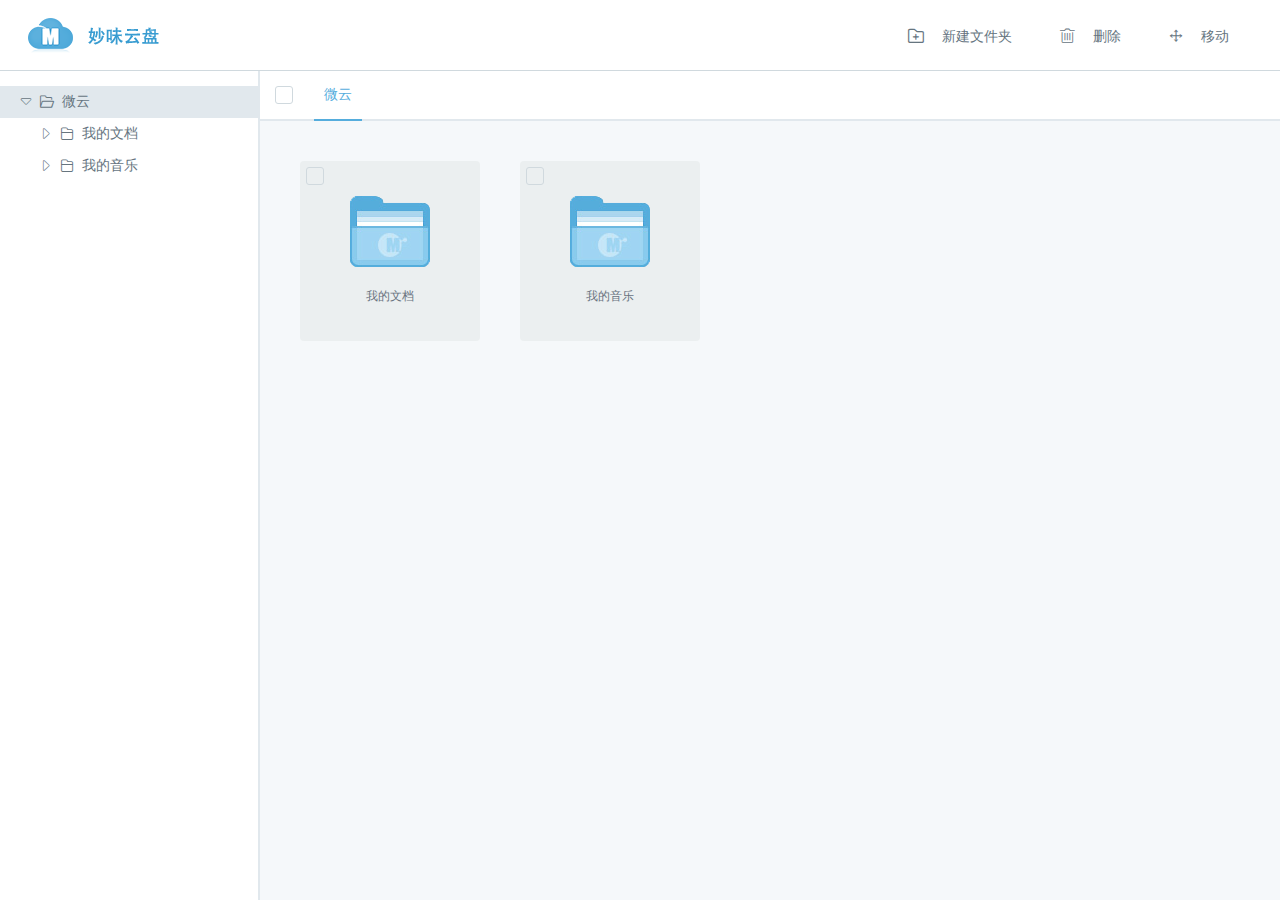
<file: index.html>
<!DOCTYPE html>
<html lang="en">

<head>
  <meta charset="UTF-8" />
  <meta name="viewport" content="width=device-width, initial-scale=1.0" />
  <title>Document</title>
  <link rel="stylesheet" href="css/index.css">
</head>

<body>
  <!-- 页面外框 -->
  <main id="page">
    <header id="header">
      <h1 id="logo">
        <img src="img/logo.png" alt="" srcset="" />
      </h1>
      <nav class="top-nav">
        <a class="create-btn iconfont icon-xinjian">新建文件夹</a>
        <a class="del-btn iconfont icon-lajitong">删除</a>
        <a class="move-btn iconfont icon-yidong">移动</a>
      </nav>
    </header>
    <!-- 内容区域 -->
    <div id="content">
      <aside id="tree-menu" class="tree-menu">
        <ul>
          <li class="open">
            <p class="has-child"><span>一级菜单</span></p>
            <ul>
              <li class="open">
                <p class="has-child active" style="padding-left: 68px;">
                  <span>二级菜单</span>
                </p>
                <ul>
                  <li>
                    <p style="padding-left: 96px;"><span>三级菜单</span></p>
                  </li>
                  <li>
                    <p style="padding-left: 96px;"><span>三级菜单</span></p>
                  </li>
                </ul>
              </li>
              <li>
                <p style="padding-left: 68px;"><span>二级菜单</span></p>
              </li>
            </ul>
          </li>
        </ul>
      </aside>
      <!-- 右侧内容 -->
      <article id="folder-content">
        <!-- 路径导航 -->
        <div id="breadmenu">
          <label class="checked-all checked">
            <input type="checkbox" id="checked-all" />
            <span class="iconfont icon-checkbox-checked"></span>
          </label>
          <nav class="bread-nav">
            <a href="">微云</a>
            <a href="">js课程</a>
            <span>DOM操作</span>
          </nav>
        </div>
        <!-- 文件夹区域 -->
        <ul id="folders">
          <!-- <li class="folder-item active">
            <img src="img/folder-b.png" alt="" />
            <span class="folder-name">js程序设计</span>
            <input type="text" class="editor" value="js程序设计" />
            <label for="" class="checked">
              <input type="checkbox" />
              <span class="iconfont icon-checkbox-checked"></span>
            </label>
          </li>
          <li class="folder-item">
            <img src="img/folder-b.png" alt="" />
            <span class="folder-name">js程序设计</span>
            <input type="text" class="editor" value="js程序设计" />
            <label for="" class="checked">
              <input type="checkbox" />
              <span class="iconfont icon-checkbox-checked"></span>
            </label>
          </li> -->
        </ul>
      </article>
    </div>
  </main>
  <ul id="contextmenu">
    <li class="iconfont icon-lajitong">删除</li>
    <li class="iconfont icon-yidong">移动到</li>
    <li class="iconfont icon-zhongmingming">重命名</li>
  </ul>
  <div class="alert alert-success">删除文件成功</div>
  <div class="alert alert-warning">请选择文件</div>
  <div id="mask"></div>
  <div class="move-alert">
    <h2 class="move-alert-title">选择存储位置</h2>
    <a class="clos iconfont icon-guanbi"></a>
    <div class="move-alert-menu tree-menu">
      <ul>
        <li class="open">
          <p class="has-child"><span>一级菜单</span></p>
          <ul>
            <li class="open">
              <p class="has-child active" style="padding-left: 68px;"><span>二级菜单</span></p>
              <ul>
                <li>
                  <p style="padding-left: 96px;"><span>三级菜单</span></p>
                </li>
                <li>
                  <p style="padding-left: 96px;"><span>三级菜单</span></p>
                </li>
              </ul>
            </li>
            <li>
              <p style="padding-left: 68px;"><span>二级菜单</span></p>
            </li>
          </ul>
        </li>
      </ul>
    </div>
    <nav class="confirm-btns">
      <a>确定</a>
      <a>取消</a>
    </nav>
  </div>
  <div class="confirm">
    <a class="clos iconfont icon-guanbi"></a>
    <p class="confirm-text iconfont icon-yiwen">确定要删除这个文件夹吗?</p>
    <nav class="confirm-btns">
      <a>确定</a>
      <a>取消</a>
    </nav>
  </div>
  <script src="js/data.js"></script>
  <script src="js/index.js"></script>
</body>

</html>
</file>
<file: css/index.css>
/* 默认样式重置 */

body,
h1,
h2,
h3,
h4,
h5,
h6,
p,
dl,
dd {
  margin: 0;
  font-family: "微软雅黑";
}
body {
  overflow-x: auto;
  overflow-y: hidden;
  background: #fff;
}
table {
  border-collapse: collapse;
  border-spacing: 0;
}
td,
th {
  padding: 0;
}
ul,
ol {
  margin: 0;
  padding: 0;
  list-style: none;
}
main {
  display: block;
}
a {
  text-decoration: none;
  cursor: pointer;
}
mark {
  background-color: none;
}
img {
  vertical-align: top;
}

/* 字体图标 */
@font-face {
  font-family: "iconfont";
  src: url("../font/iconfont.eot?t=1539779471217"); /* IE9*/
  src: url("../font/iconfont.eot?t=1539779471217#iefix")
      format("embedded-opentype"),
    /* IE6-IE8 */
      url("[data-uri]")
      format("woff"),
    url("../font/iconfont.ttf?t=1539779471217") format("truetype"),
    /* chrome, firefox, opera, Safari, Android, iOS 4.2+*/
      url("../font/iconfont.svg?t=1539779471217#iconfont") format("svg"); /* iOS 4.1- */
}
.iconfont {
  /* 引入图标使用到的字体 */
  font-family: "iconfont" !important;
}
.icon-iconset0196:before {
  /* 文件夹收缩状态 */
  content: "\e67f";
}
.icon-sanjiao-first:before {
  /*收缩状态三角形*/
  content: "\e633";
}
.icon-sanjiao-second:before {
  /*展开状态三角形*/
  content: "\e60b";
}
.icon-next:before {
  /*向右箭头*/
  content: "\e760";
}
.icon-xinjian:before {
  /*新建文件夹*/
  content: "\e606";
}
.icon-lajitong:before {
  /*垃圾桶*/
  content: "\e618";
}
.icon-checkbox-checked:before {
  /*选中状态的复选框*/
  content: "\e60c";
}
.icon-yidong:before {
  /*移动*/
  content: "\e781";
}
.icon-wenjianjia:before {
  /*文件夹展开状态*/
  content: "\e609";
}
.icon-guanbi:before {
  /*关闭图标*/
  content: "\e604";
}
.icon-jinggao:before {
  /*警告图标*/
  content: "\e66d";
}
.icon-queding:before {
  /*确定图标*/
  content: "\e650";
}
.icon-yiwen:before {
  /*疑问图标*/
  content: "\e642";
}
.icon-zhongmingming:before {
  /*重命名*/
  content: "\e645";
}
/* 页面架构 */
#page {
  display: flex;
  flex-direction: column;
  min-width: 1024px;
  height: 100vh;
}
#header {
  flex: none;
  height: 70px;
  padding: 0 28px;
  border-bottom: 1px solid #d0d9de;
}
#content {
  display: flex;
  flex: 1;
  overflow: hidden;
}
#tree-menu {
  flex: none;
  width: 258px;
  border-right: 2px solid #e1e8ed;
  overflow: auto;
  padding-top: 15px;
}
#folder-content {
  display: flex;
  flex: 1;
  flex-direction: column;
}
#breadmenu {
  flex: none;
  height: 48px;
  border-bottom: 2px solid #e1e8ed;
}
#folders {
  flex: 1;
  background: #f5f8fa;
  overflow: auto;
}
#folders:empty {
  background: #f5f8fa url(../img/cover-bg.png) no-repeat center !important;
}
/* 头部区域样式细节 */
#logo {
  float: left;
  margin-top: 18px;
}
.top-nav {
  margin-top: 17px;
  float: right;
}
.top-nav a {
  float: left;
  font: 14px/36px "微软雅黑";
  padding: 0 22px 0 24px;
  border: 1px solid transparent;
  color: #66757f;
  border-radius: 5px;
}
.top-nav a::before {
  margin-right: 18px;
}
.top-nav a:hover {
  border-color: #55addc;
  color: #55addc;
}

/* 侧边栏树形菜单样式 */

.tree-menu p {
  font: 14px/32px "微软雅黑";
  padding-left: 40px;
  color: #66757f;
  cursor: pointer;
}
.tree-menu .has-child::before {
  content: "\e633";
  float: left;
  margin-left: -20px;
  font-family: "iconfont";
  font-size: 12px;
}
.tree-menu p:hover {
  background: #f0f3f6;
}
.tree-menu span {
  position: relative;
  display: block;
  padding-left: 22px;
}
.tree-menu span::before {
  content: "\e67f";
  font-size: 14px;
  font-family: "iconfont";
  position: absolute;
  left: 0;
  top: 0;
}
.tree-menu li ul {
  display: none;
}
.tree-menu p.active {
  background-color: #e1e8ed;
}
.tree-menu .open > ul {
  display: block;
}
.tree-menu .open > .has-child::before {
  content: "\e60b";
}
.tree-menu .open > p span::before {
  content: "\e609";
  font-size: 12px;
}

/* 路径导航区域 */
.checked-all {
  float: left;
  margin: 15px;
  width: 18px;
}
.checked input {
  display: none;
}
.checked span {
  box-sizing: border-box;
  display: block;
  width: 18px;
  height: 18px;
  border: 1px solid #d0d9de;
  border-radius: 3px;
}
.checked span:before {
  display: none;
  font-size: 18px;
  line-height: 1;
  color: #55addc;
}
.checked input:checked + span {
  border: none;
}
.checked input:checked + span::before {
  display: block;
}
.bread-nav {
  float: left;
}
.bread-nav a,
.bread-nav span {
  position: relative;
  padding-left: 16px;
  height: 48px;
  float: left;
  color: #2a3133;
  font-size: 14px;
  line-height: 48px;
}
.bread-nav a::after {
  content: "\e760";
  font-family: "iconfont";
  display: inline-block;
  padding-left: 14px;
  font-size: 22px;
  vertical-align: top;
  color: #d0d9de;
}
.bread-nav span {
  margin-left: 6px;
  padding: 0 10px;
  color: #55addd;
  border-bottom: 2px solid #55addd;
}

/* 文件夹区域 */
.folders-empty {
  background: #f5f8fa url(../img/cover-bg.png) no-repeat center !important;
}
.folder-item {
  float: left;
  margin: 40px 0 0 40px;
  width: 178px;
  height: 178px;
  background: #ebeff0;
  border-radius: 4px;
  position: relative;
  text-align: center;
  border: 1px solid transparent;
  cursor: pointer;
}
.folder-item img {
  margin: 34px auto 0;
  display: block;
}
.folder-name {
  margin: 14px auto 0;
  display: block;
  width: 120px;
  font: 12px/30px "微软雅黑";
  color: #69737f;
}
.editor {
  box-sizing: border-box;
  border-radius: 5px;
  margin: 14px auto 0;
  display: none;
  width: 120px;
  height: 30px;
  border: 1px solid #55addc;
  text-align: center;
  color: #69737f;
  background: #fff;
}
.folder-item .checked {
  position: absolute;
  left: 5px;
  top: 5px;
  width: 16px;
  height: 16px;
  display: block;
}
.folder-item .checked span::before {
  font-size: 16px;
}
.folder-item:hover {
  background-color: #fff;
}
.folder-item:hover .checked {
  display: block;
}
.folder-item.active {
  background-color: #fff;
  border-color: #55addc;
  box-shadow: 0 0 5px rgba();
}
.folder-item.active .checked {
  display: block;
}
/* 提示框等漂浮物 */
.alert {
  position: fixed;
  left: 50%;
  top: -100px;
  opacity: 0;
  /* 修改隐藏起来 */
  height: 40px;
  padding: 0 30px 0 52px;
  font: 14px/40px "微软雅黑";
  color: #fff;
  transform: translateX(-50%);
  border-radius: 20px;
  transition: 0.2s opacity, 0s 0.2s top;
}
.alert:before {
  position: absolute;
  left: 20px;
  top: 0;
  font-size: 25px;
  font-family: "iconfont";
}
.alert-success {
  background: #86ce8b;
}
.alert-success:before {
  content: "\e650";
}
.alert-warning {
  background: #f3a960;
}
.alert-warning:before {
  content: "\e642";
}
.alert-show {
  transition: 0.1s opacity;
  top: 15px;
  opacity: 1;
}
.confirm {
  position: fixed;
  left: 50%;
  top: -50%;
  opacity: 0;
  transform: translate(-50%, -50%);
  width: 246px;
  padding: 42px 35px 27px 35px;
  border: 2px solid #55addc;
  border-radius: 10px;
  background: #fff;
  transition: 0.2s opacity, 0s 0.2s top;
}
.confirm.confirm-show,
.move-alert.move-alert-show {
  transition: 0.1s opacity;
  top: 50%;
  opacity: 1;
}
.clos {
  position: absolute;
  right: 15px;
  top: 15px;
  font-size: 16px;
  line-height: 1;
  color: #55addc;
  transition: 0.6s;
  cursor: pointer;
}
.clos:hover {
  transform: rotate(360deg);
}
.confirm-text {
  position: relative;
  padding-left: 50px;
  font: 16px/36px "微软雅黑";
}
.confirm-text:before {
  position: absolute;
  left: 0;
  top: 50%;
  transform: translateY(-50%);
  font-size: 36px;
  line-height: 1;
  color: #a5aeb4;
}
.confirm-btns {
  padding: 20px 0 0 20px;
  display: flex;
}
.confirm-btns a {
  margin: 0 12px;
  width: 78px;
  font: 16px/28px "微软雅黑";
  text-align: center;
  border: 1px solid #55addc;
  color: #55addc;
  border-radius: 3px;
}
.confirm-btns a:nth-child(1) {
  color: #fff;
  background: #55addc;
}
.move-alert {
  position: fixed;
  left: 50%;
  top: -100%;
  transform: translate(-50%, -50%);
  width: 360px;
  padding: 5px 20px 40px;
  border: 2px solid #55addc;
  border-radius: 10px;
  background: #fff;
  transition: 0.2s opacity, 0s 0.2s top;
}
.move-alert-title {
  font: 16px/44px "微软雅黑";
  color: #000;
}
.move-alert-menu {
  overflow: auto;
  width: 358px;
  height: 260px;
  padding: 5px 0;
  border: 1px solid #e1e8ed;
}
.move-alert .confirm-btns {
  padding-left: 0;
  justify-content: center;
}
#contextmenu {
  position: fixed;
  display: none;
  width: 88px;
  padding: 8px 4px;
  border: 1px solid #d0d9de;
  background: #fff;
  box-shadow: 0 0 3px #d0d9de;
  font: 14px/26px "微软雅黑";
  color: #66757f;
}
#contextmenu li {
  border-bottom: 1px solid #d0d9de;
  cursor: pointer;
}
#contextmenu li:hover {
  color: #7ebee3;
  border-color: #7ebee3;
}
#contextmenu li:before {
  float: left;
  width: 26px;
  text-align: center;
}
#mask {
  position: fixed;
  left: 0;
  top: 0;
  width: 100%;
  height: 100%;
  background: rgba(0, 0, 0, 0);
  display: none;
}
#select-box {
  box-sizing: border-box;
  position: fixed;
  width: 0;
  height: 0;
  border: 1px solid #41c1fc;
  background: rgba(4, 174, 242, 0.2);
}
</file>
